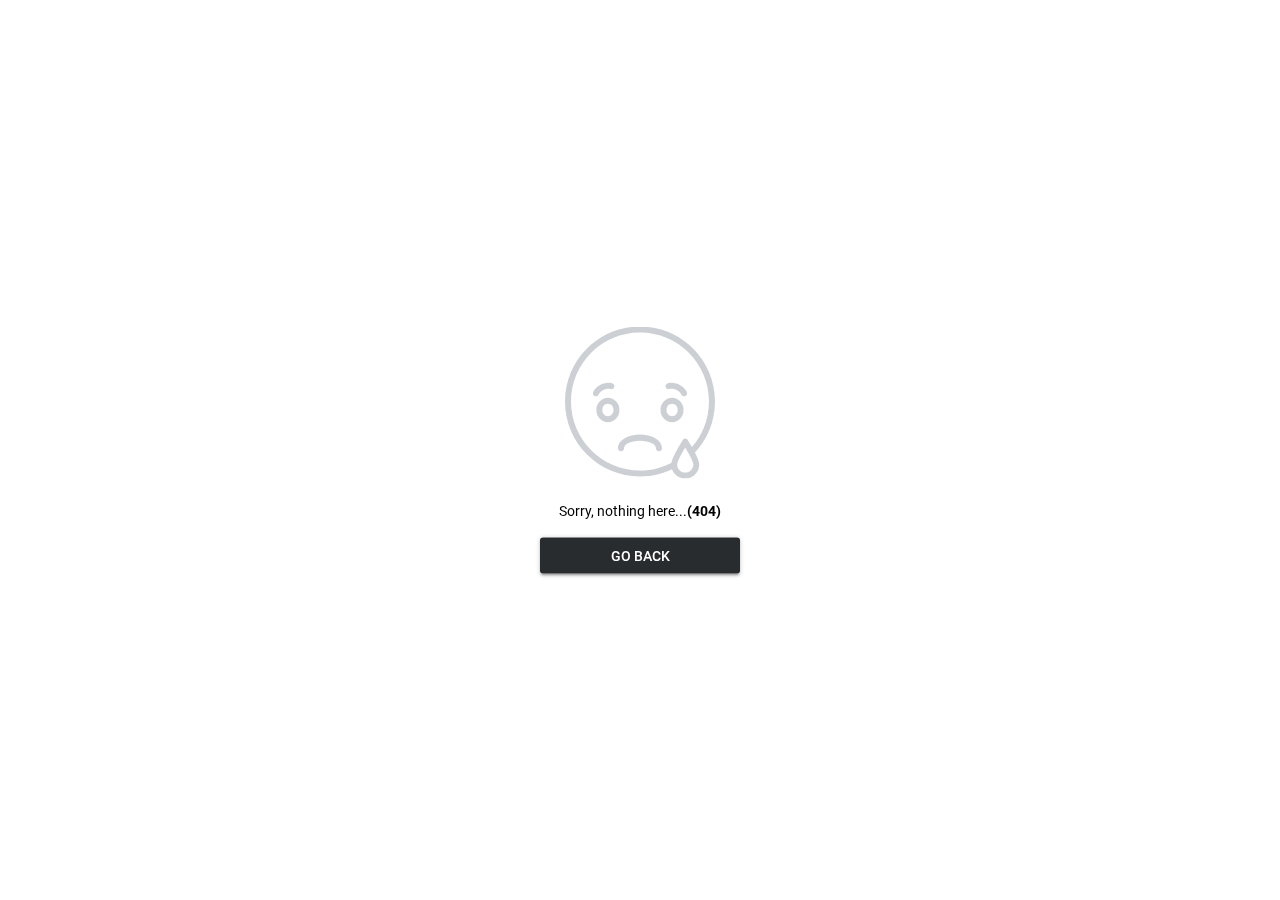
<file: roomControl/index.html>
<!DOCTYPE html><html><head><title>Quasar App</title><meta charset=utf-8><meta name=description content="a room automation viewer and controller"><meta name=format-detection content="telephone=no"><meta name=msapplication-tap-highlight content=no><meta name=viewport content="user-scalable=no,initial-scale=1,maximum-scale=1,minimum-scale=1,width=device-width"><link rel=icon type=image/png href=statics/app-logo-128x128.png><link rel=icon type=image/png sizes=16x16 href=statics/icons/favicon-16x16.png><link rel=icon type=image/png sizes=32x32 href=statics/icons/favicon-32x32.png><link rel=icon type=image/png sizes=96x96 href=statics/icons/favicon-96x96.png><link rel=icon type=image/ico href=statics/icons/favicon.ico><link href=js/1.2e875b0d.js rel=prefetch><link href=js/2.c6423ce1.js rel=prefetch><link href=js/5.3d173b33.js rel=prefetch><link href=js/6.8cce03f5.js rel=prefetch><link href=css/app.f565ba8a.css rel=preload as=style><link href=js/app.478e865f.js rel=preload as=script><link href=js/runtime.252262e4.js rel=preload as=script><link href=js/vendor.4a2ef4a8.js rel=preload as=script><link href=css/app.f565ba8a.css rel=stylesheet></head><body><div id=q-app></div><script src=js/vendor.4a2ef4a8.js></script><script src=js/app.478e865f.js></script><script src=js/runtime.252262e4.js></script></body></html>
</file>
